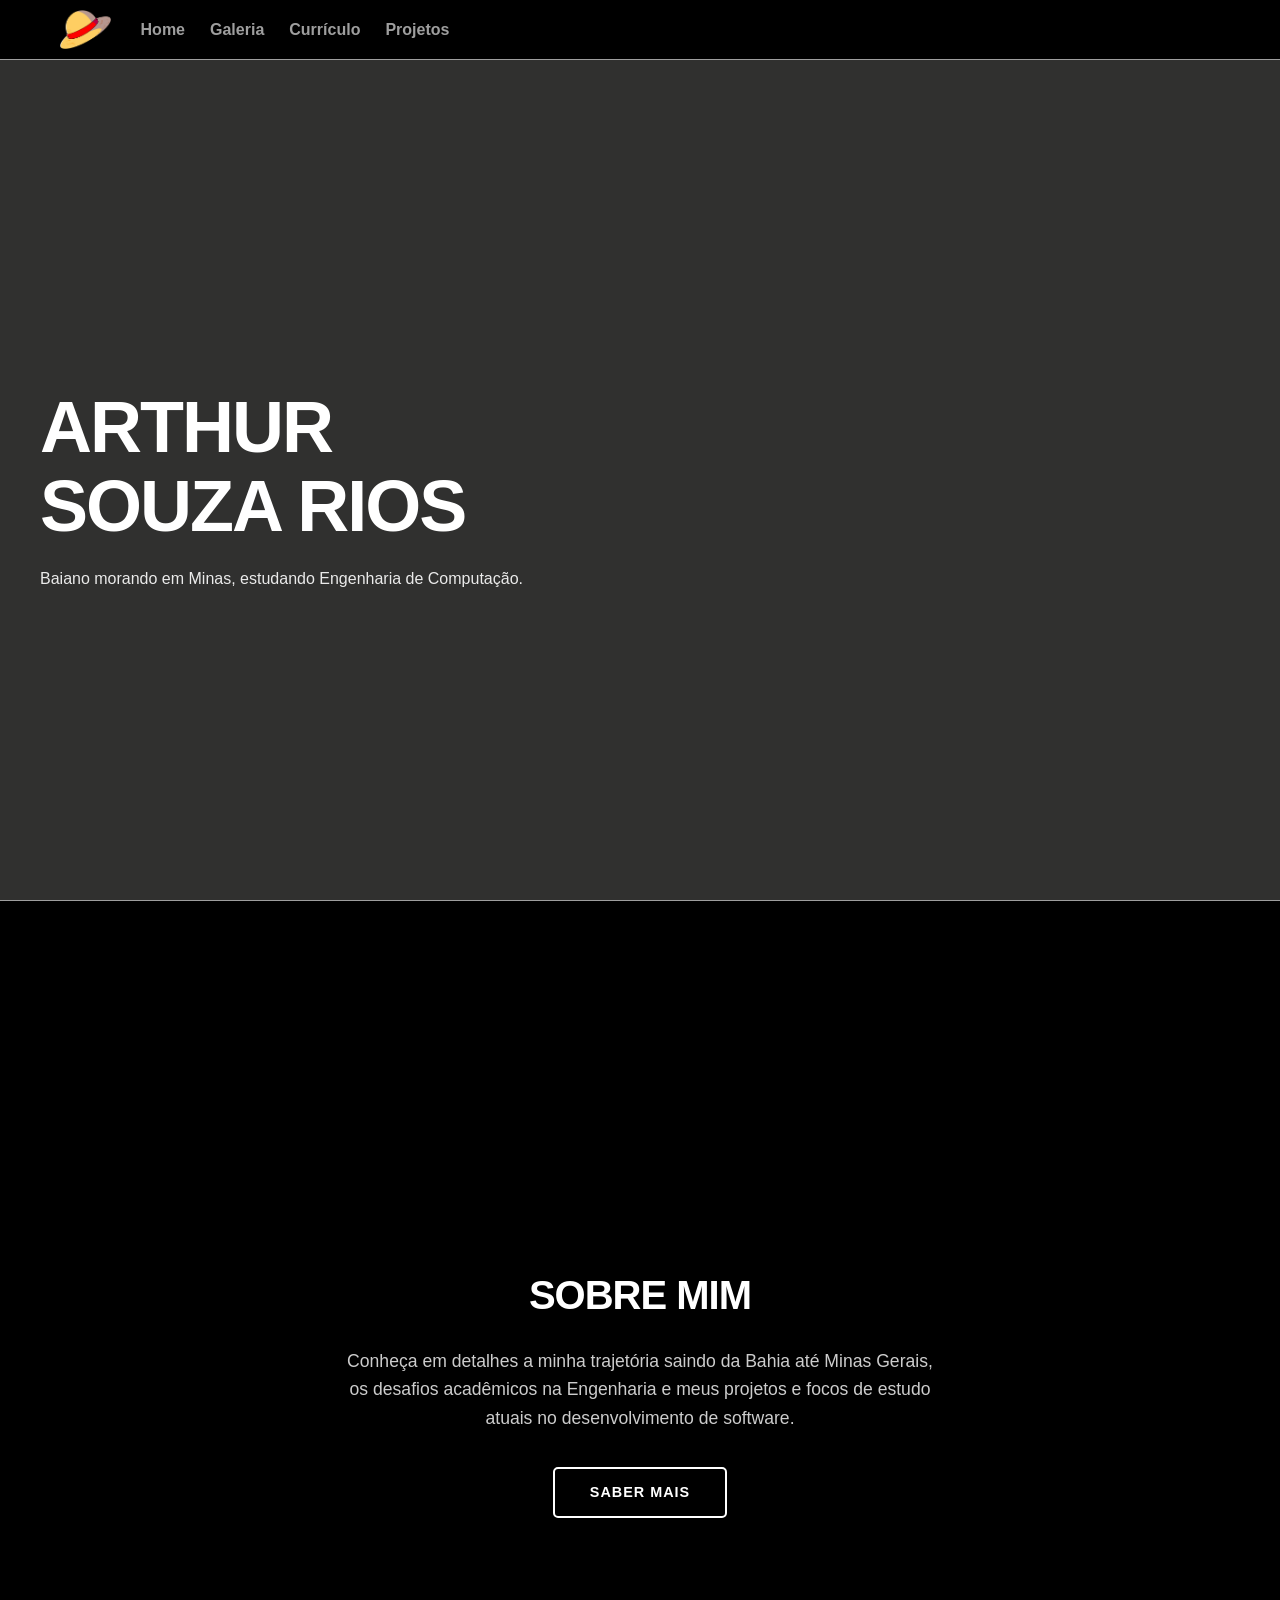
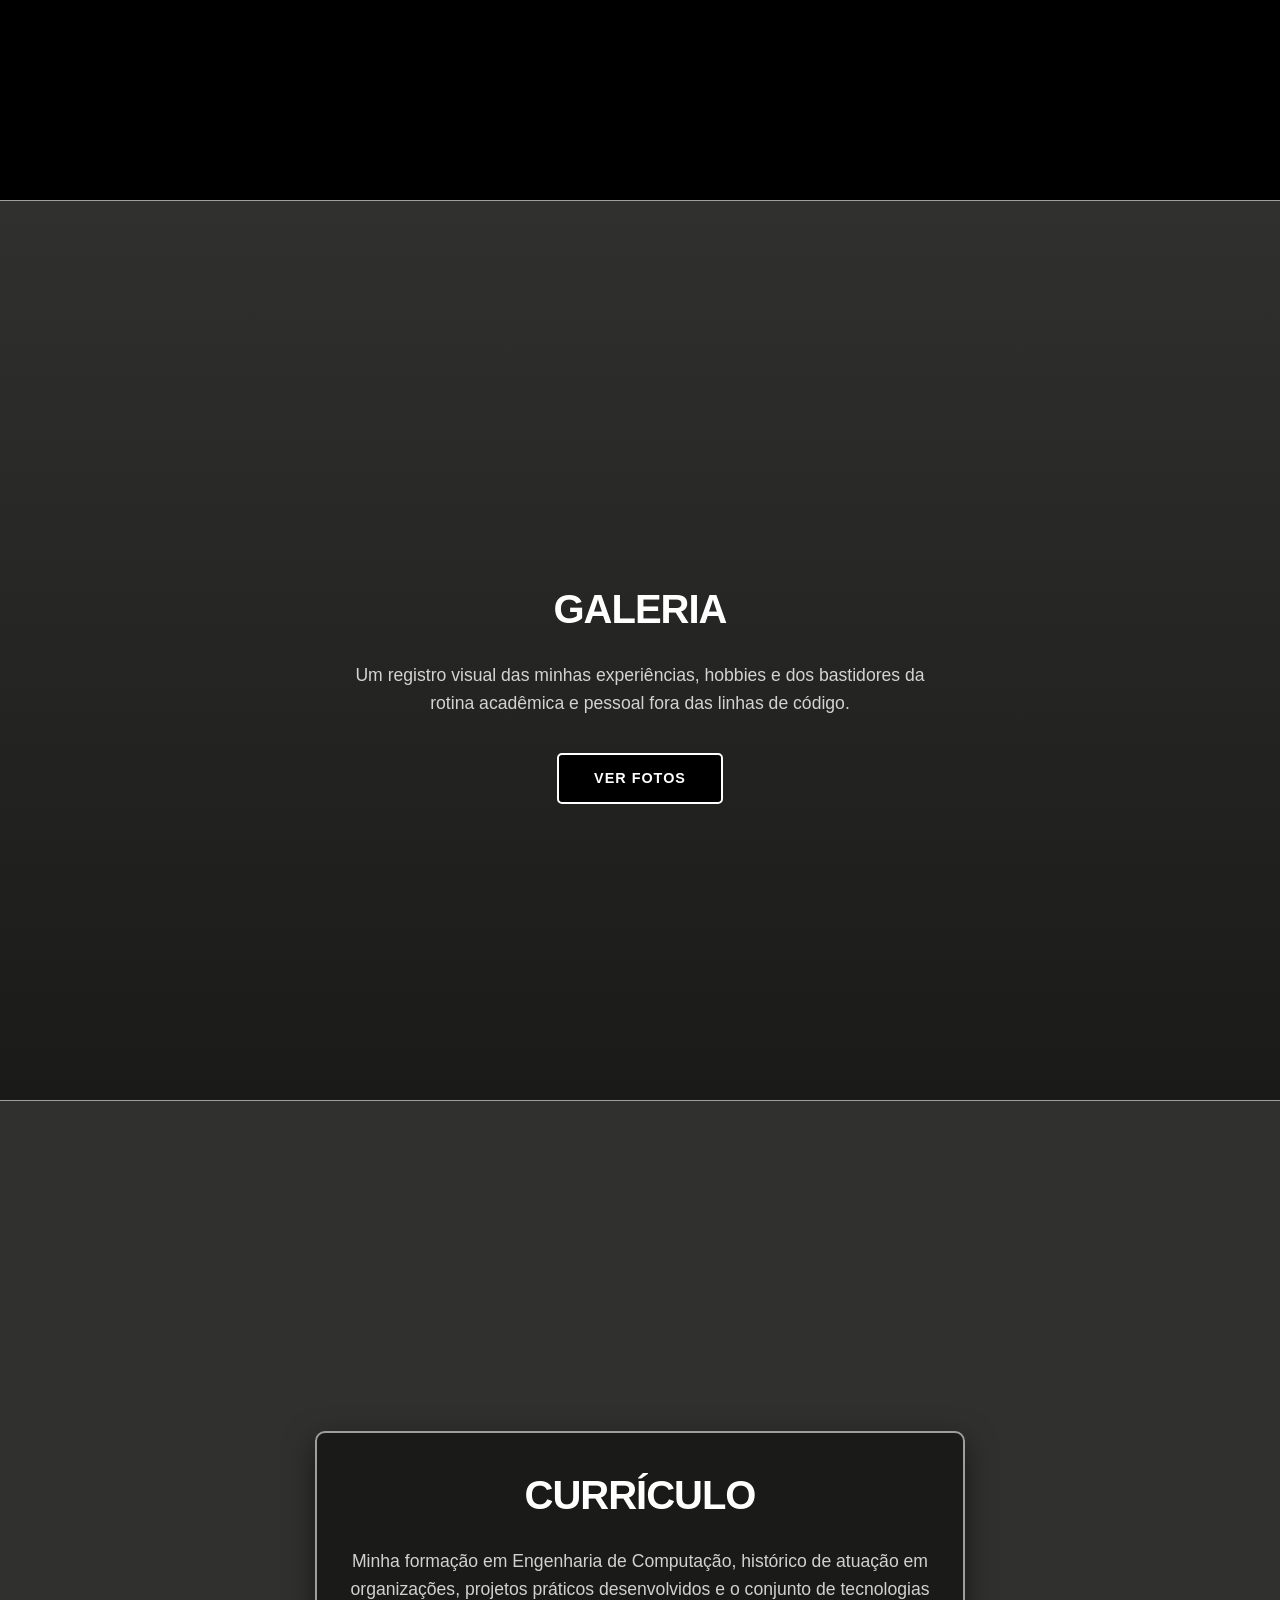
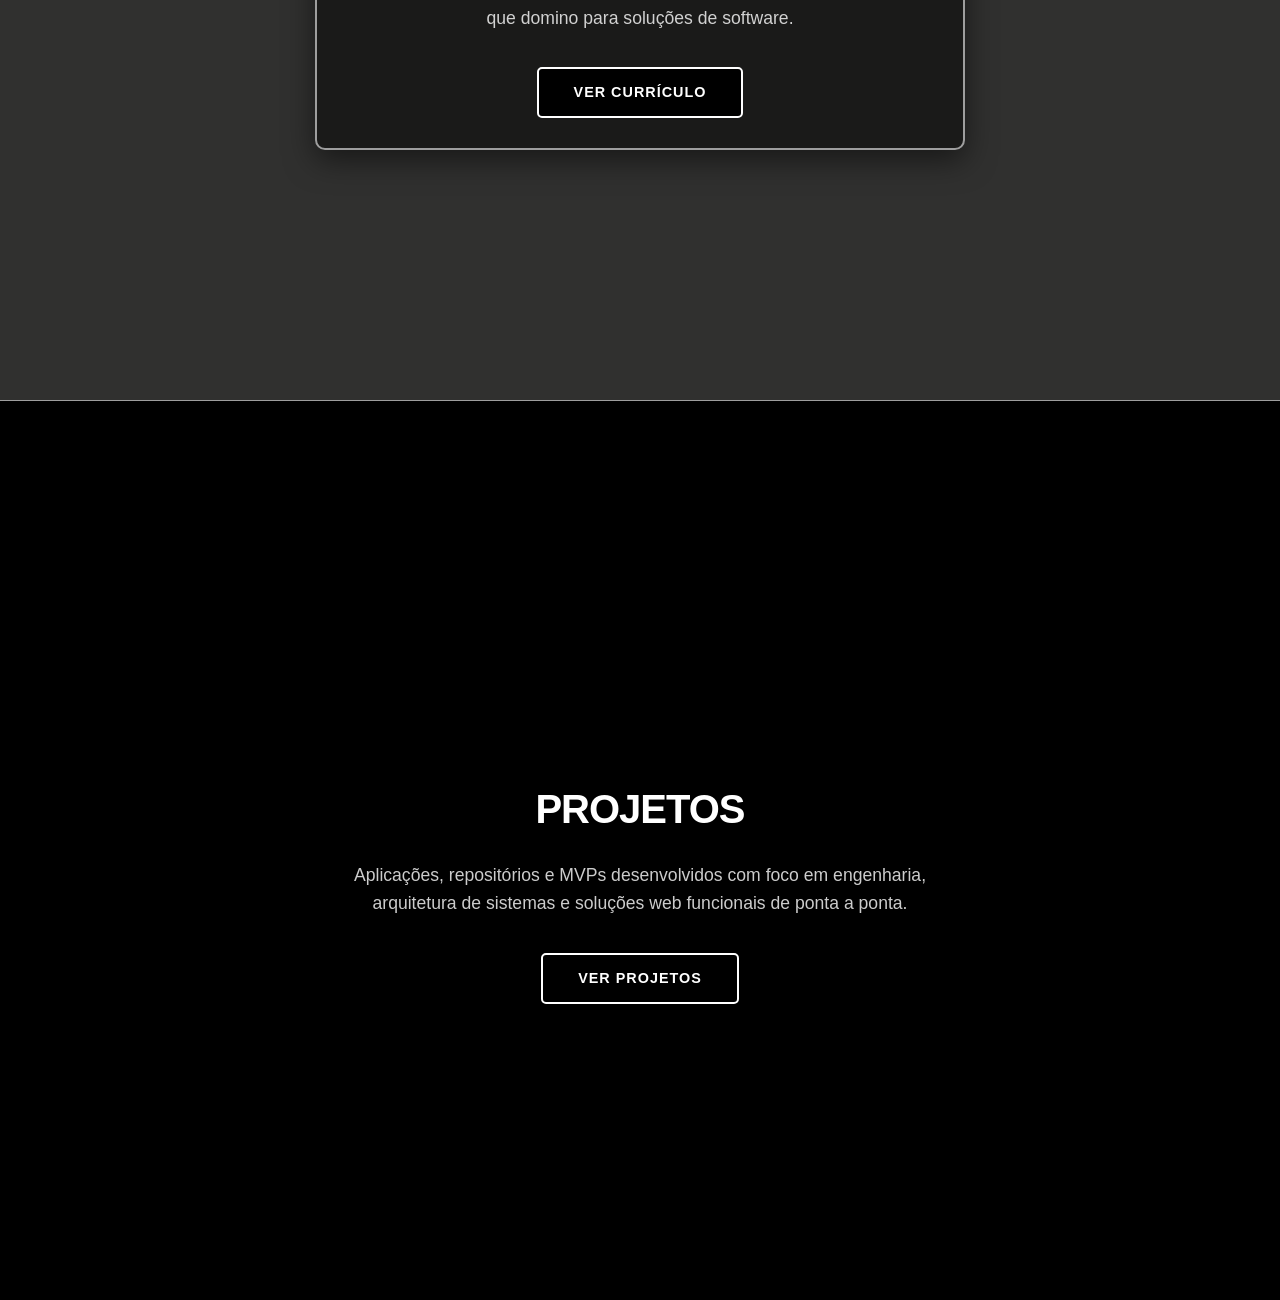
<file: index.html>
<!DOCTYPE html>
<html lang="pt-BR">
<head>
    <meta charset="UTF-8">
    <meta name="viewport" content="width=device-width, initial-scale=1.0">
    <title>Arthur Souza Rios - Home</title>
    <link rel="stylesheet" href="style.css">
</head>
<body>

    <nav class="navbar">
        <div class="navbar-container">
            <img src="img/ChapeuDePalhaIcon.png" alt="Logotipo" class="navbar-logo">

            <div class="menu-links">
                <a href="index.html">Home</a>
                <a href="galeria.html">Galeria</a>
                <a href="curriculo.html">Currículo</a>
                <a href="projetos.html">Projetos</a>
            </div>
        </div>
    </nav>

    <section id="home" class="section hero-section">
        <div class="hero-container">
            <div class="hero-content-left">
                <h1 class="hero-name">Arthur<br>Souza Rios</h1>
                <p class="hero-description">
                    <span class="no-break">Baiano morando em Minas, estudando Engenharia de Computação.</span>
                </p>
            </div>
            <div class="hero-content-right"></div>
        </div>
    </section>

    <section id="sobre-resumo" class="section sobre-home-section">
        <div class="home-container-resumo">
            <h2>Sobre Mim</h2>
            <p>
                Conheça em detalhes a minha trajetória saindo da Bahia até Minas Gerais, os desafios acadêmicos na Engenharia e meus projetos e focos de estudo atuais no desenvolvimento de software.
            </p>
            <a href="#home" class="btn-redirect">Saber mais</a>
        </div>
    </section>

    <section id="galeria-resumo" class="section galeria-home-section">
        <div class="home-container-resumo">
            <h2>Galeria</h2>
            <p>
                Um registro visual das minhas experiências, hobbies e dos bastidores da rotina acadêmica e pessoal fora das linhas de código.
            </p>
            <a href="galeria.html" class="btn-redirect">Ver Fotos</a>
        </div>
    </section>

    <section id="curriculo-resumo" class="section curriculo-home-section">
        <div class="home-container-resumo card-style">
            <h2>Currículo</h2>
            <p>
                Minha formação em Engenharia de Computação, histórico de atuação em organizações, projetos práticos desenvolvidos e o conjunto de tecnologias que domino para soluções de software.
            </p>
            <a href="curriculo.html" class="btn-redirect">Ver Currículo</a>
        </div>
    </section>

    <section id="projetos-resumo" class="section projetos-home-section">
        <div class="home-container-resumo">
            <h2>Projetos</h2>
            <p>
                Aplicações, repositórios e MVPs desenvolvidos com foco em engenharia, arquitetura de sistemas e soluções web funcionais de ponta a ponta.
            </p>
            <a href="projetos.html" class="btn-redirect">Ver Projetos</a>
        </div>
    </section>

</body>
</html>
</file>
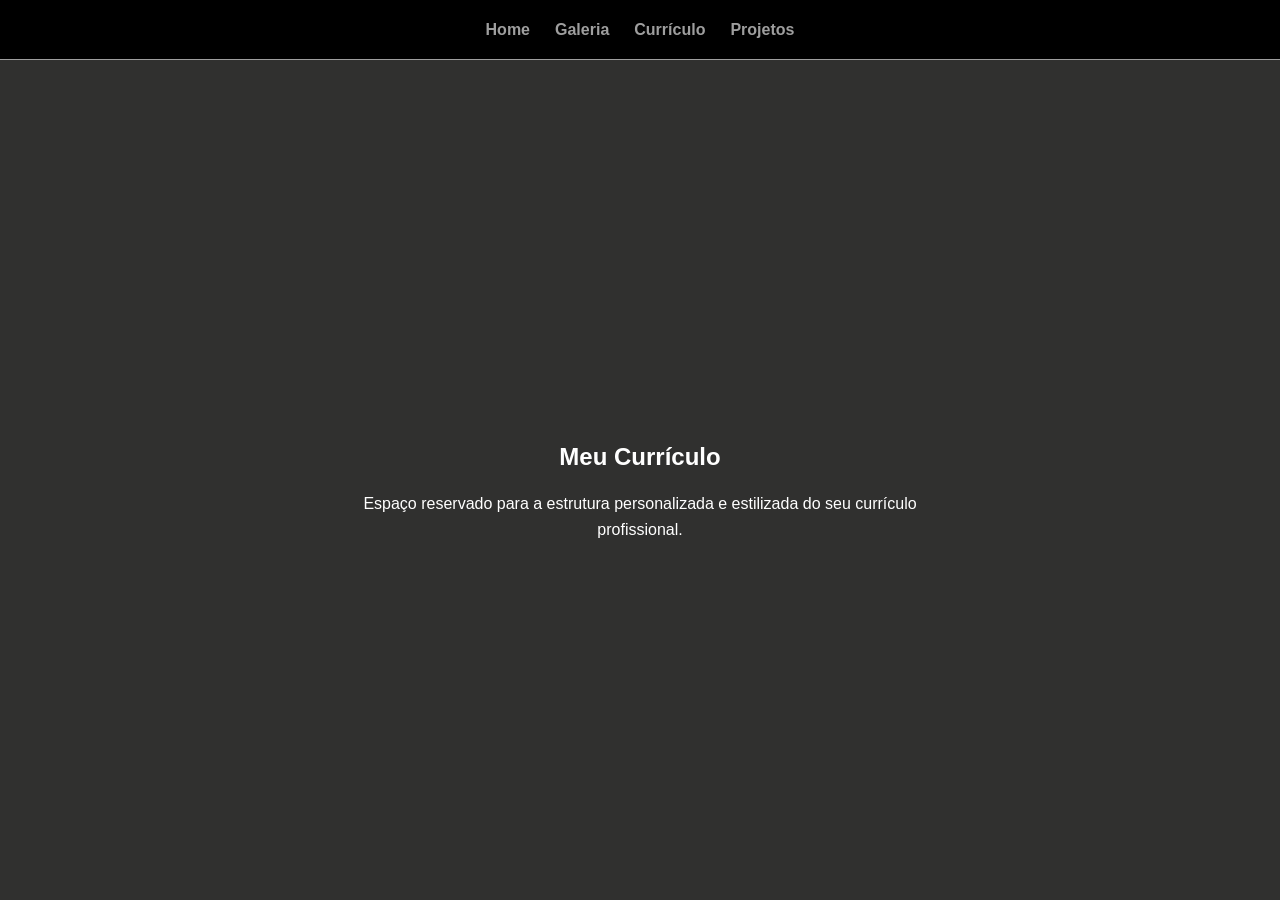
<file: curriculo.html>
<!DOCTYPE html>
<html lang="pt-BR">
<head>
    <meta charset="UTF-8">
    <meta name="viewport" content="width=device-width, initial-scale=1.0">
    <title>Arthur Souza Rios - Currículo</title>
    <link rel="stylesheet" href="style.css">
</head>
<body>

    <nav class="navbar">
        <div class="menu-links">
            <a href="index.html">Home</a>
            <a href="galeria.html">Galeria</a>
            <a href="curriculo.html">Currículo</a>
            <a href="projetos.html">Projetos</a>
        </div>
    </nav>

    <section id="curriculo" class="section">
        <h2>Meu Currículo</h2>
        <p>Espaço reservado para a estrutura personalizada e estilizada do seu currículo profissional.</p>
    </section>

</body>
</html>
</file>
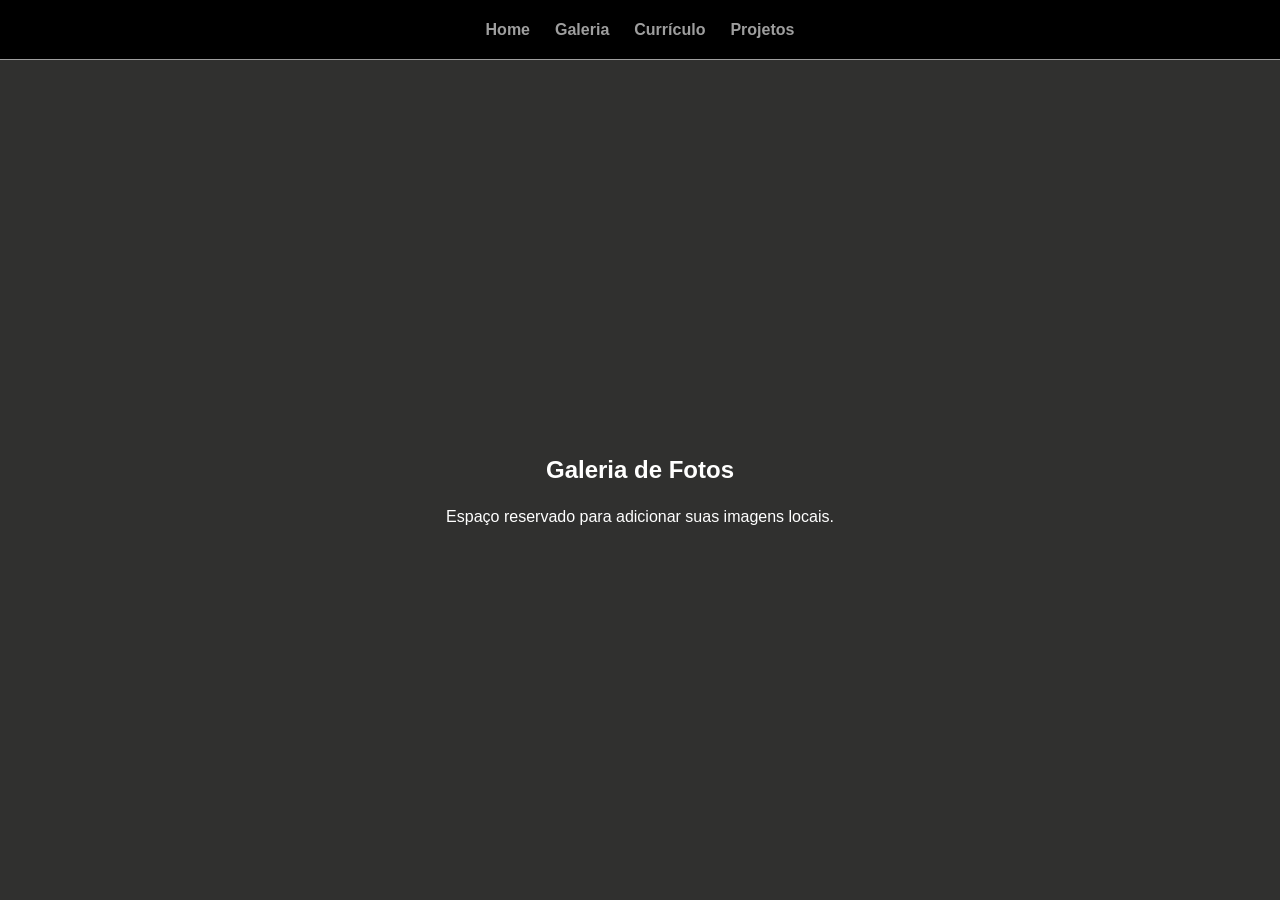
<file: galeria.html>
<!DOCTYPE html>
<html lang="pt-BR">
<head>
    <meta charset="UTF-8">
    <meta name="viewport" content="width=device-width, initial-scale=1.0">
    <title>Arthur Souza Rios - Galeria</title>
    <link rel="stylesheet" href="style.css">
</head>
<body>

    <nav class="navbar">
        <div class="menu-links">
            <a href="index.html">Home</a>
            <a href="galeria.html">Galeria</a>
            <a href="curriculo.html">Currículo</a>
            <a href="projetos.html">Projetos</a>
        </div>
    </nav>

    <section id="galeria" class="section">
        <h2>Galeria de Fotos</h2>
        <p>Espaço reservado para adicionar suas imagens locais.</p>
    </section>

</body>
</html>
</file>
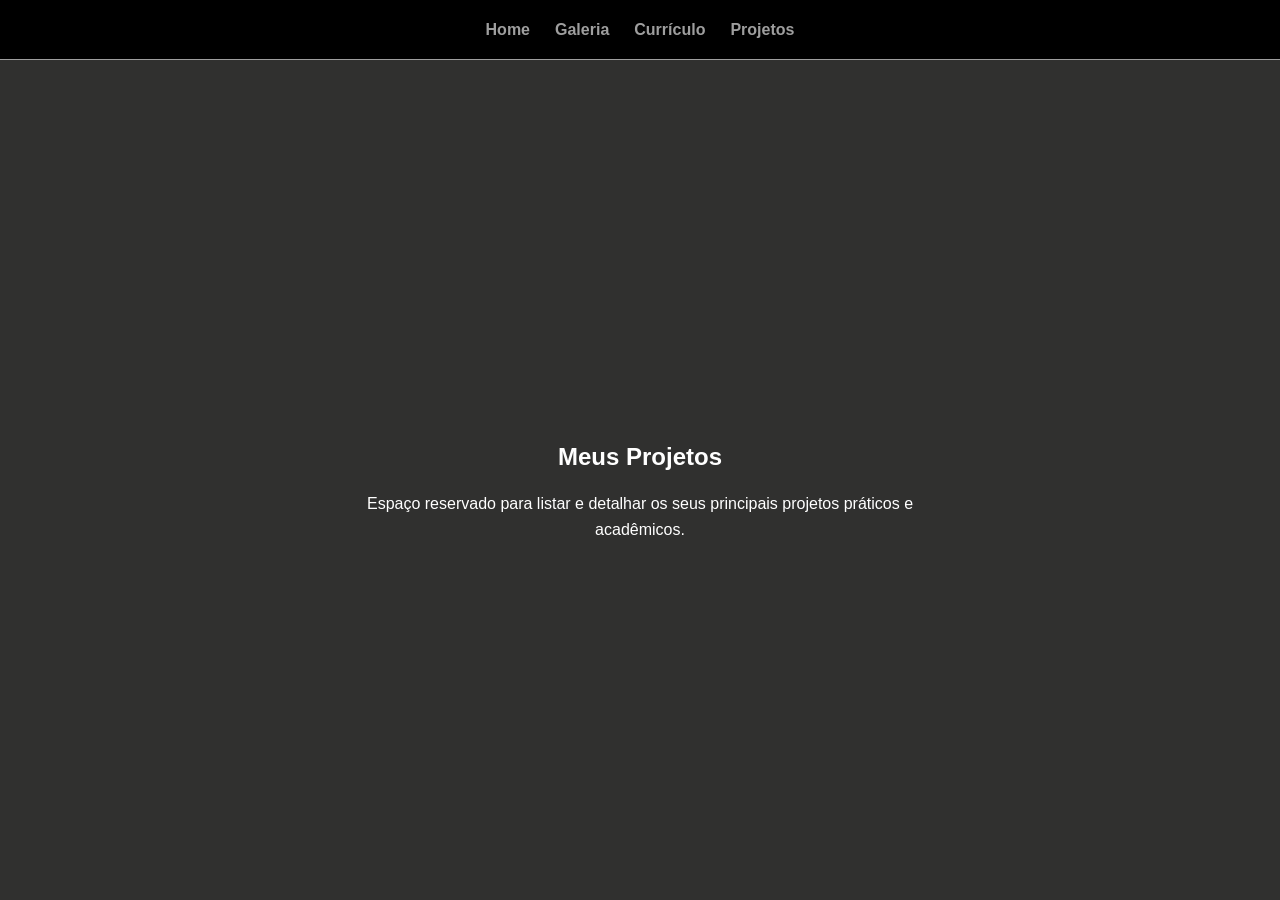
<file: projetos.html>
<!DOCTYPE html>
<html lang="pt-BR">
<head>
    <meta charset="UTF-8">
    <meta name="viewport" content="width=device-width, initial-scale=1.0">
    <title>Arthur Souza Rios - Projetos</title>
    <link rel="stylesheet" href="style.css">
</head>
<body>

    <nav class="navbar">
        <div class="menu-links">
            <a href="index.html">Home</a>
            <a href="galeria.html">Galeria</a>
            <a href="curriculo.html">Currículo</a>
            <a href="projetos.html">Projetos</a>
        </div>
    </nav>

    <section id="projetos" class="section">
        <h2>Meus Projetos</h2>
        <p>Espaço reservado para listar e detalhar os seus principais projetos práticos e acadêmicos.</p>
    </section>

</body>
</html>
</file>
<file: style.css>
/* Resets básicos e tipografia */
* {
    margin: 0;
    padding: 0;
    box-sizing: border-box;
    font-family: Arial, sans-serif;
}

body {
    background-color: #9e9e9e; /* Cor base principal do fundo */
    color: #ffffff; /* Texto branco para alto contraste */
    line-height: 1.6;
}

/* Cabeçalho e Menu (Navegação) */
.navbar {
    position: fixed;
    top: 0;
    width: 100%;
    height: 60px; /* Definida altura fixa para a barra não esticar */
    background-color: #000000; /* Preto clássico na barra superior */
    z-index: 1000;
    border-bottom: 1px solid #9e9e9e; /* Linha divisória cinza */
    display: flex;
    justify-content: center;
}

.navbar-container {
    width: 100%;
    max-width: 1200px;
    padding: 0 20px;
    display: flex;
    justify-content: flex-start; 
    align-items: center; /* Centraliza verticalmente o ícone e os links */
    height: 100%;
}

/* Redimensionamento e controle total do tamanho da imagem */
.navbar-logo {
    width: auto; 
    height: 40px; /* Define o tamanho máximo vertical do chapéu */
    max-height: 100%;
    object-fit: contain; /* Impede a distorção da imagem */
    margin-right: 30px; /* Espaço seguro antes de iniciar os links do menu */
    display: block;
}

.menu-links {
    display: flex;
    gap: 25px; /* Espaçamento entre as opções do menu */
    align-items: center;
}

.navbar a {
    color: #9e9e9e; /* Letras do menu na cor cinza escuro */
    text-decoration: none;
    font-weight: bold;
    transition: color 0.3s ease;
    display: inline-flex;
    align-items: center;
}

.navbar a:hover {
    color: #ffffff; /* Cor ao passar o mouse */
}

/* Estrutura das Seções (Padrão para todas as páginas) */
.section {
    padding: 140px 20px 60px 20px; 
    min-height: 100vh;
    display: flex;
    flex-direction: column;
    align-items: center;
    justify-content: center;
    text-align: center;
    background-color: #30302f;
}

h1, h2 {
    color: #ffffff;
    margin-bottom: 15px;
}

p {
    color: #ffffff;
    max-width: 600px;
}

/* Contêiner padrão para os resumos das seções na Home */
.home-container-resumo {
    max-width: 650px;
    width: 100%;
    padding: 30px;
}

.home-container-resumo h2 {
    font-size: 2.5rem;
    text-transform: uppercase;
    margin-bottom: 20px;
    letter-spacing: -1px;
}

.home-container-resumo p {
    font-size: 1.1rem;
    margin-bottom: 35px;
    opacity: 0.8;
}

/* Botão personalizado padrão: Borda branca, fundo preto e letra branca */
.btn-redirect {
    display: inline-block;
    padding: 12px 35px;
    background-color: #000000; 
    color: #ffffff; 
    text-decoration: none;
    font-weight: bold;
    text-transform: uppercase;
    font-size: 0.9rem;
    letter-spacing: 1px;
    border-radius: 5px;
    border: 2px solid #ffffff; 
    transition: background-color 0.3s ease, color 0.3s ease, border-color 0.3s ease;
}

/* Efeito Hover: Inverte as cores */
.btn-redirect:hover {
    background-color: #ffffff; 
    color: #000000; 
    border-color: #ffffff; 
}

/* Configurações específicas da Hero Section (Home) */
.hero-section {
    display: flex;
    align-items: center;
    justify-content: center;
    background-color: #30302f;
}

.hero-container {
    display: flex;
    width: 100%;
    max-width: 1200px; 
    align-items: center;
}

.hero-content-left {
    flex: 1; 
    text-align: left; 
    padding: 20px 0; 
}

.hero-content-right {
    flex: 1; 
}

.hero-name {
    font-size: 4.5rem; 
    color: #ffffff;
    font-weight: bold;
    line-height: 1.1;
    margin-bottom: 20px;
    text-transform: uppercase;
    letter-spacing: -2px;
}

.hero-description {
    font-size: 1rem;
    color: #ffffff;
    max-width: 580px; 
    margin: 0; 
    text-align: left; 
    opacity: 0.9;
}

/* Classe para evitar quebra de linha de termos específicos */
.no-break {
    white-space: nowrap;
}

/* --- ESTILIZAÇÃO DAS SEÇÕES DA HOME --- */

/* Seção Sobre */
.sobre-home-section {
    background-color: #000000; 
    border-top: 1px solid #9e9e9e;
}

/* Seção Galeria - Gradiente sutil para diferenciação */
.galeria-home-section {
    background: linear-gradient(180deg, #30302f 0%, #1a1a19 100%);
    border-top: 1px solid #9e9e9e;
}

/* Seção Currículo - Estilo caixa em destaque */
.curriculo-home-section {
    background-color: #30302f;
    border-top: 1px solid #9e9e9e;
}

.home-container-resumo.card-style {
    background-color: #1a1a19;
    border: 2px solid #9e9e9e;
    border-radius: 10px;
    box-shadow: 0 10px 30px rgba(0,0,0,0.5);
}

/* Seção Projetos */
.projetos-home-section {
    background-color: #000000;
    border-top: 1px solid #9e9e9e;
}

/* --- Estilização da Página da Galeria --- */
.grid-galeria {
    display: grid;
    grid-template-columns: repeat(4, 1fr);
    gap: 15px;
    width: 100%;
    max-width: 1000px;
    margin-top: 20px;
}

.grid-galeria img {
    width: 100%;
    height: 250px; 
    object-fit: cover; 
    border: 2px solid #000000;
    border-radius: 5px;
}

/* --- Estilização Personalizada da Página do Currículo --- */
.curriculo-box {
    background: #ffffff; 
    color: #000000; 
    padding: 40px;
    border-radius: 12px;
    border: 4px solid #000000;
    text-align: left;
    max-width: 700px;
    width: 100%;
    box-shadow: 0 10px 20px rgba(0, 0, 0, 0.3);
    margin-top: 20px;
}

.curriculo-item {
    padding-bottom: 20px;
    margin-bottom: 20px;
    border-bottom: 2px solid #e0e0e0; 
    transition: transform 0.3s ease, padding-left 0.3s ease;
}

.curriculo-item.no-border {
    border-bottom: none;
    margin-bottom: 0;
    padding-bottom: 0;
}

/* Animações Hover no Bloco do Currículo */
.curriculo-item:hover {
    transform: translateX(10px); 
    padding-left: 5px;
}

.curriculo-box h3 { 
    margin-top: 0; 
    color: #000000; 
    margin-bottom: 10px;
    position: relative;
    display: inline-block;
}

/* Linha decorativa preta animada embaixo dos títulos do currículo */
.curriculo-box h3::after {
    content: '';
    position: absolute;
    width: 0;
    height: 2px;
    bottom: -2px;
    left: 0;
    background-color: #000000;
    transition: width 0.3s ease;
}

.curriculo-item:hover h3::after {
    width: 100%;
}

/* --- Responsividade Geral para Celulares --- */
@media (max-width: 768px) {
    .navbar {
        height: auto;
    }
    .navbar-container {
        padding: 15px;
        flex-direction: column;
        gap: 10px;
    }
    .navbar-logo {
        margin-right: 0;
        height: 35px;
    }
    .menu-links {
        flex-wrap: wrap;
        gap: 12px;
    }
    .hero-container {
        flex-direction: column; 
    }
    .hero-name {
        font-size: 3rem;
    }
    .hero-content-left {
        text-align: center; 
        padding: 20px;
    }
    .hero-description {
        text-align: center;
        margin: 0 auto;
    }
    .grid-galeria {
        grid-template-columns: repeat(2, 1fr); 
    }
    .curriculo-box {
        padding: 20px;
    }
    .home-container-resumo h2 {
        font-size: 2rem;
    }
}
</file>
